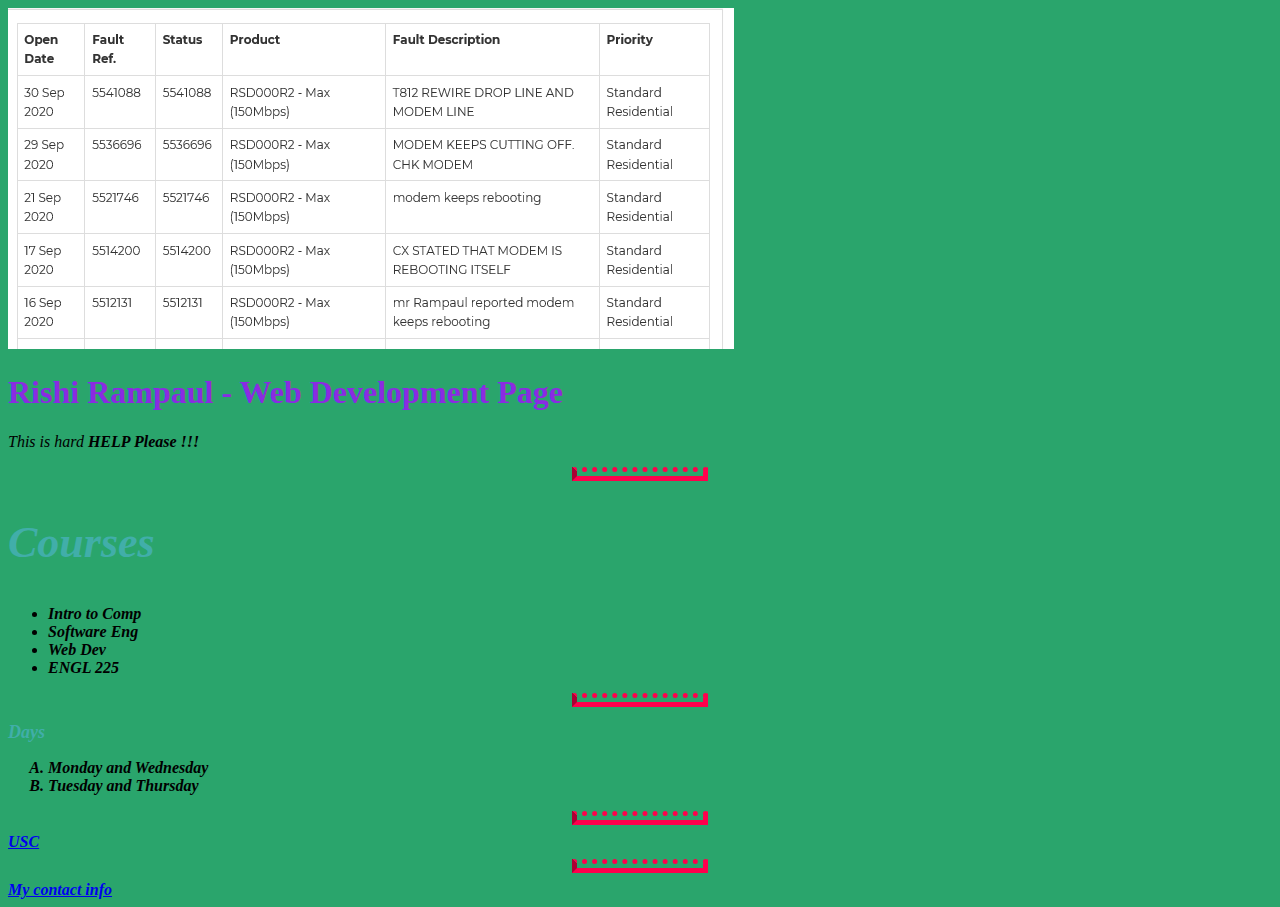
<file: index.html>
<!DOCTYPE html>

<html>
    <head>
        <meta charset="utf-8">
        <title> Rishi Anil Rampaul </title>
        <link rel="stylesheet" href="css/stylesheet.css">

    </head>

<body>

    <td></td><img src="images/capture.png" alt="Profile Picture">

    

<h1 id="name"> Rishi Rampaul - Web Development Page </h1>
<p><i> This is hard <strong> HELP Please !!!</p>
    <hr>

    <h2 class="heading"> Courses </h2>
    <ul>
        <li>Intro to Comp</li>
        <li>Software Eng</li>
        <li> Web Dev</li>
        <li>ENGL 225 </li>

    </ul>

    <hr>

    <h2> Days </h2>

    <ol type="A">
        <li>Monday and Wednesday</li>
        <li>Tuesday and Thursday</li>

    </ol>

    <hr>

    <a href="https://www.usc.edu.tt/"> USC </a> 
    
    <hr>
    
    <a href="contact.html"> My contact info </a>


</<body>
    
</html>
</file>
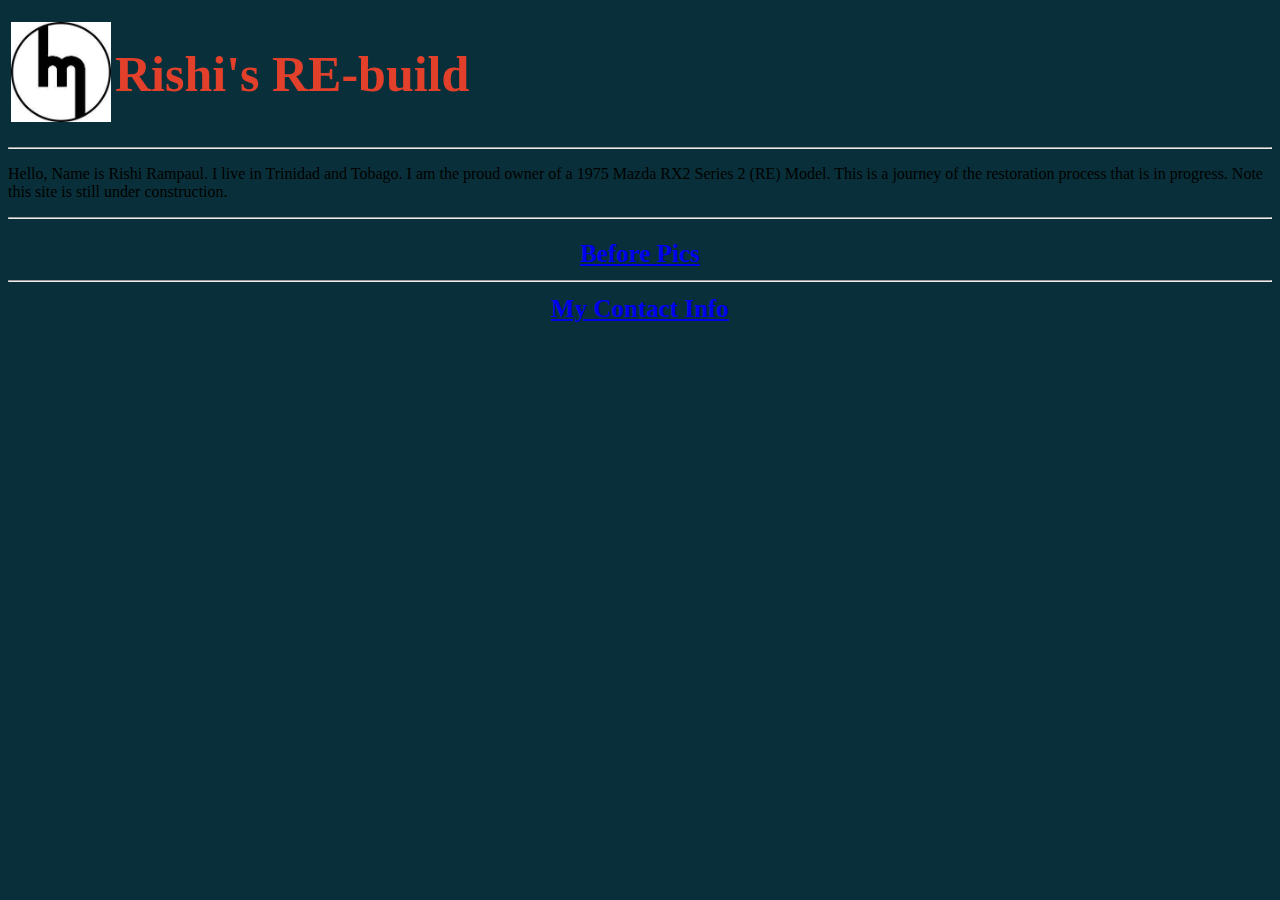
<file: Personal Site/index.html>
<!DOCTYPE html>

<html>
    <head>
        <meta charset="utf-8">
        <meta name="viewport" content="width=device-width, intial-scale=1">
        <title> My Mazda RX2 S2 (RE) Restoration </title>
        <link rel="stylesheet" href="css/stylesheet.css">

    </head>

<body>

    <table>
<tr>

<td><img src="images/mazdaLogo.jpg" alt="Profile Picture" style="width:100px;height:100px;">
<td><h1 id="name"> Rishi's RE-build </h1>

</td>

</tr>

    </table>
    <hr>

    
<p>Hello, Name is Rishi Rampaul. I live in Trinidad and Tobago. I am the proud owner of a 1975 Mazda RX2 Series 2 (RE) Model.

   This is a journey of the restoration process that is in progress. Note this site is still under construction.
</p>
    

    

    <hr>

    <h2

    <hr>
    
       <a href="beforePics.html"> Before Pics</a> 
    
    <hr>
    
    <a href="contact.html"> My Contact Info </a>

    </h2>


</<body>
    
</html>
</file>
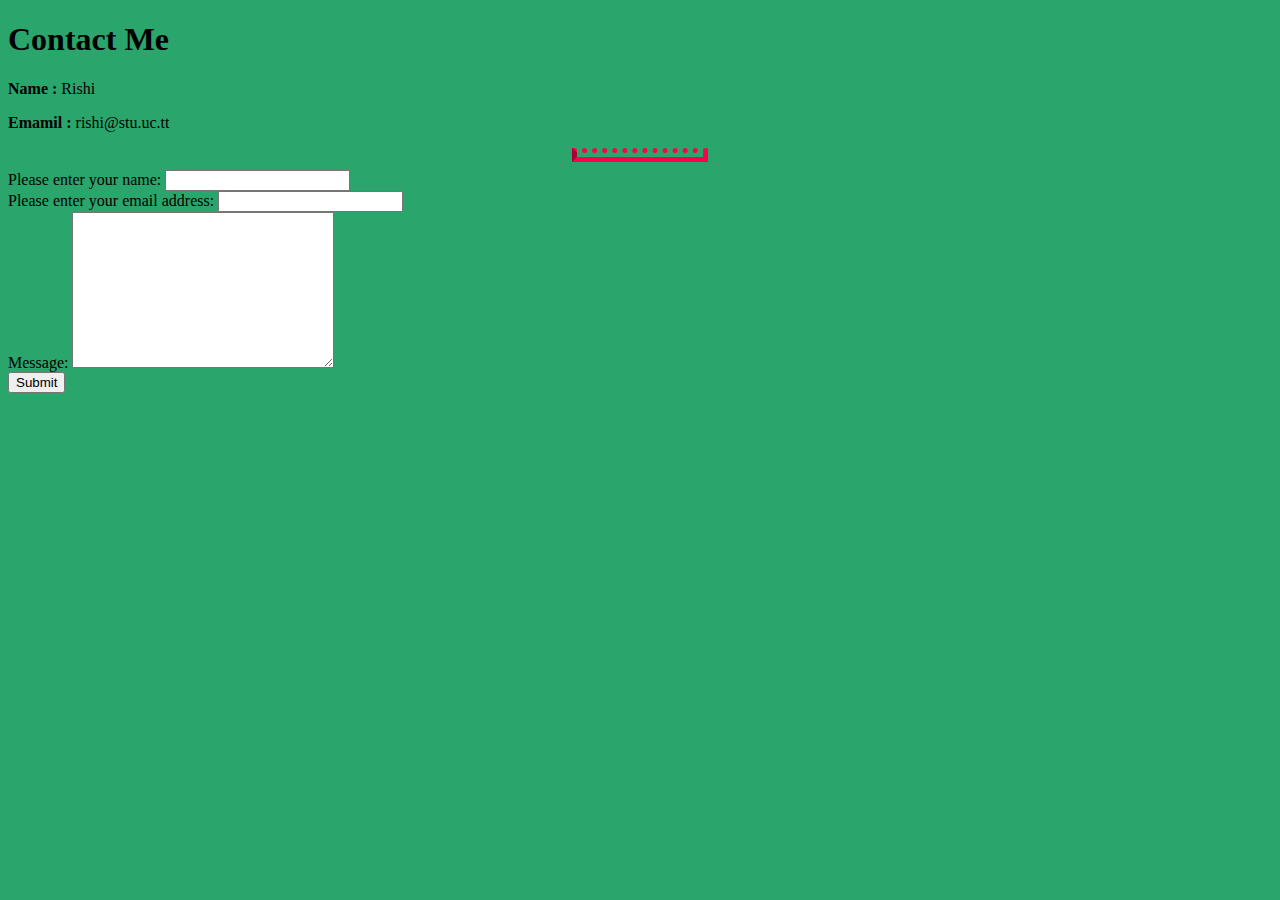
<file: contact.html>
<!DOCTYPE html>

<html>
    <head>
        <meta charset="utf-8">

        <title> Rishi Rampaul's Contact Info </title>
        <link rel="stylesheet" href="css/stylesheet.css">
    </head>

    <body>
        <h1>Contact Me</h1>

        <p><strong>Name : </strong>Rishi</p>
        <p><strong>Emamil : </strong>rishi@stu.uc.tt</p>

        <hr>

        <form action="" method="POST"> 
            <label> Please enter your name: </label>
            <input type="text">

            <br>
            
            <label> Please enter your email address: </label>
            <input type="email">

            <br>

            <label> Message: </label>
            <textarea rows="10" cols="30"></textarea>

            <br>

            <input type="submit">


        </form>

    </body>

</html>
</file>
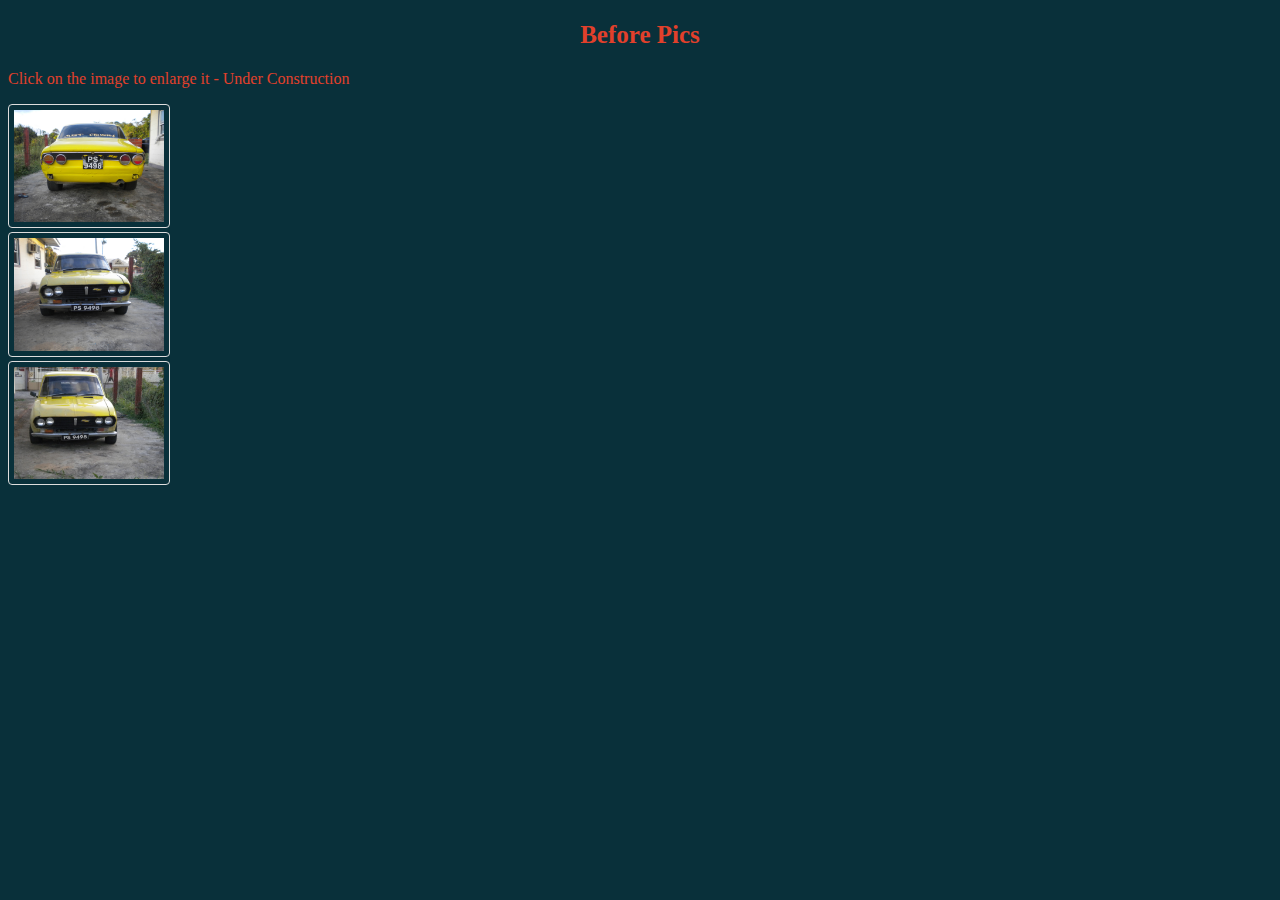
<file: Personal Site/beforePics.html>
<!DOCTYPE html>
<html>
<head>
<meta name="viewport" content="width=device-width, initial-scale=1">
<link rel="stylesheet" href="css/stylesheet.css">

<style>

img {
  border: 1px solid #ddd;
  border-radius: 4px;
  padding: 5px;
  width: 150px;
}

img:hover {
  box-shadow: 0 0 2px 1px rgba(226, 64, 43);
}
</style>
</head>
<body>
    
  
<h2 id=name>Before Pics</h2>


<p id=para> Click on the image to enlarge it - Under Construction</p>

<a target="_blank" href="mazdaBefore1.jpg"></a>

  <img src="images/mazdaBefore1.JPG" alt="mazdaBefore1" style="width:150px">
  <br>
  <img src="images/mazdaBefore2.JPG" alt="mazdaBefore2" style="width:150px">
  <br>
  <img src="images/mazdaBefore3.JPG" alt="mazdaBefore3" style="width:150px">

</a>

</body>
</html>
</file>
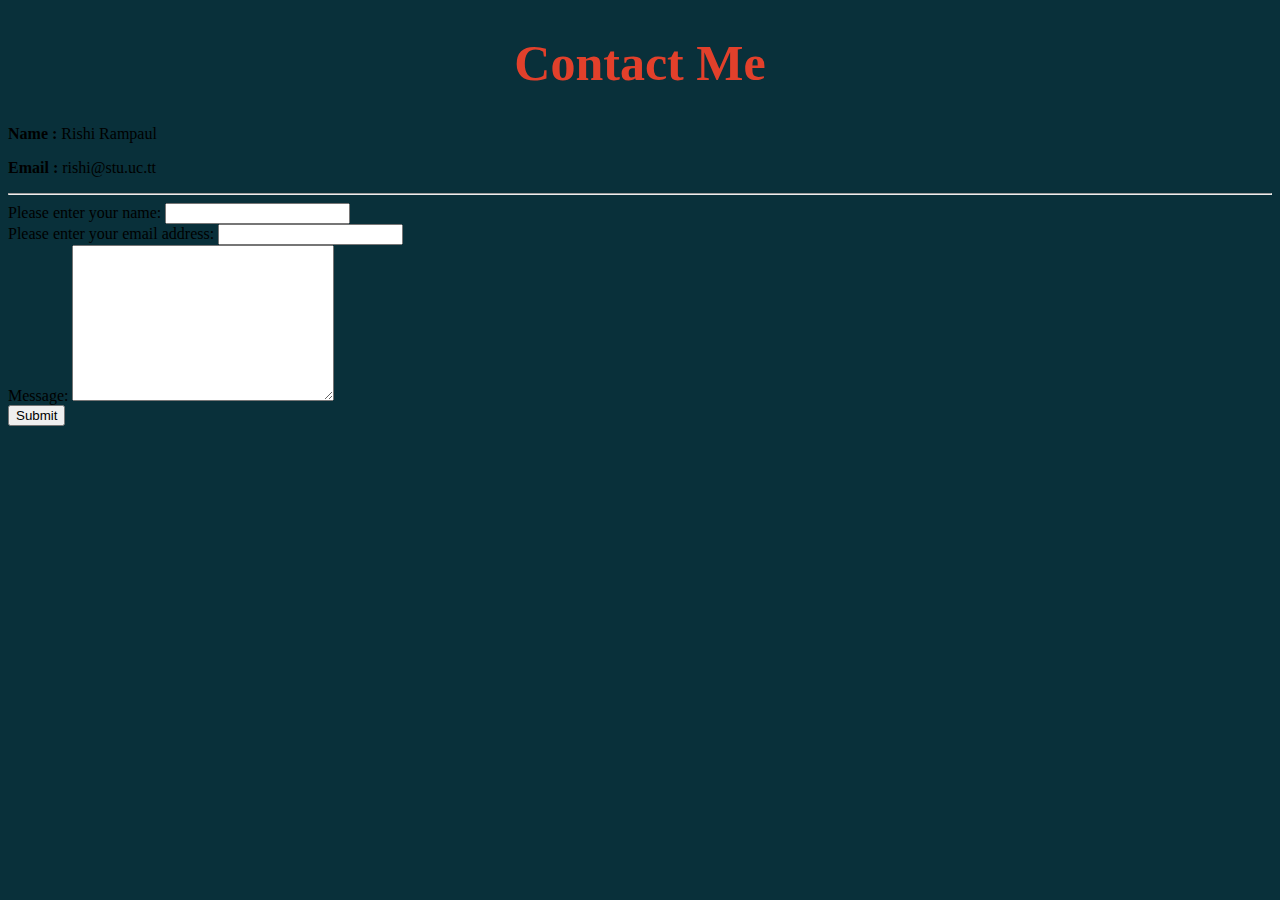
<file: Personal Site/contact.html>
<!DOCTYPE html>

<html>
    <head>
        <meta charset="utf-8">

        <title> Rishi Rampaul's Contact Info </title>
        <link rel="stylesheet" href="css/stylesheet.css">
    </head>

    <body>
        <h1 id="contact">Contact Me</h1>

        <p><strong>Name : </strong>Rishi Rampaul</p>
        <p><strong>Email : </strong>rishi@stu.uc.tt</p>

        <hr>

        <form action="" method="POST"> 
            <label> Please enter your name: </label>
            <input type="text">

            <br>
            
            <label> Please enter your email address: </label>
            <input type="email">

            <br>

            <label> Message: </label>
            <textarea rows="10" cols="30"></textarea>

            <br>

            <input type="submit">


        </form>

    </body>

</html>
</file>
<file: css/stylesheet.css>
body{
    background-color: rgb(42, 165, 108);
}

hr{
    border-top-style:none; 
    border-top-style:dotted;
    border-color: rgb(255, 0, 76);
    height: 4px;
    border-width: 5px;
    width: 10%;

}
h2 {
    color: #41aea9;
    font-size: 18px;
}
/*Class Selectors*/
.heading{

    font-size: 44px;
}

a:hover{
    color: chartreuse;

}

/* ID Selectors*/
#name {
    color: blueviolet;

}
</file>
<file: Personal Site/css/stylesheet.css>
body{
    background-color: rgb(9, 48, 58);
}

h1 {
    color: #41aea9;
    font-size: 50px;
    text-align: center;
}

h2 {
    color: #41aea9;
    font-size: 25px;
    text-align: center;
}
/*Class Selectors*/
.heading{

    font-size: 80px;
}

a:hover{
    color: rgb(226, 64, 43);

}

/* ID Selectors*/
#name {
    color: rgb(226, 64, 43);

}

#para {
    color: rgb(226, 64, 43);

}

#contact {
        color: rgb(226, 64, 43);    

}
</file>
